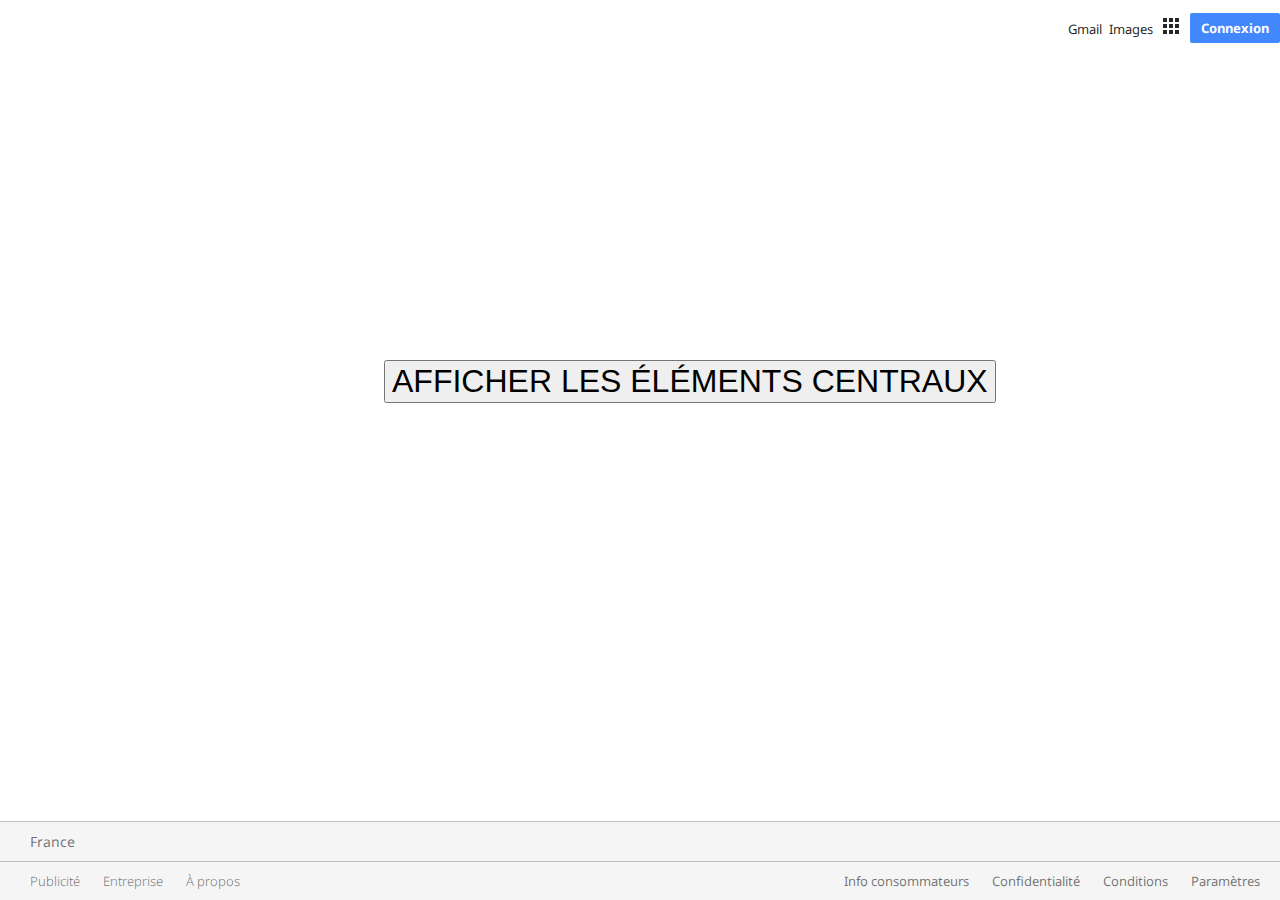
<file: index.html>
<!DOCTYPE html>
<html>

    <head>
        <meta charset="utf-8" />
          <link rel="stylesheet" href="style.css" />
          <link href="https://fonts.googleapis.com/css?family=Noto+Sans" rel="stylesheet">
        <title>Google</title>
    </head>
  <body>

<header class="Top">

          <div id="conteneurheader">

    <div class="elementheader1">
      <a href="https://mail.google.com/mail/?tab=wm"> Gmail</a>
    </div>
    <div class="bl"> _ </div>
    <div class="elementheader2">
      <a href="https://www.google.fr/imghp?hl=fr&tab=wi">Images</a>
    </div>
    <div class="bl"> _ </div>
    <div class="elementheader">
      <span hover=opacity 1>
      <a href="https://myaccount.google.com/utm_source=OGB&utm_medium=app">
      </span>
      <img src="buttonheader.png" title="Applications Google">
      </a>
    </div>
    <div class="bl"> _ </div>
    <a href="https://accounts.google.com/ServiceLogin">
      <p><div class="headerconnexion">Connexion</div>
      </p>
    </a>
    </div>
</header>

<div id="myDIV" style="display:none;" class="answer_list">


<div id="conteneur">


        <div id="image">
      <img src="logo.png" />
      </div>

      <div class="recherche">
      <form id="search_bar" action="" class="formulaire">
      <input id="url" value="" class="champ" type="text"/>
      </form>
      </div>

      <div class="xy">
          <div class="button">
            <button id="btn">Recherche Google</button>
            </div>
            <div class="button2">
              <button>J'ai de la chance</button>
              </div>
            </div>

</div>
</div>

<footer class="Bas">

      <div class="France">France</div>
      <div class="Basgal">

        <div class="Basg">
          <a class="Mots" href="https://www.google.fr/intl/fr_fr/ads/?subid=ww-ww-et-g-awa-a-g_hpafoot1_1!o2&utm_source=google.com&utm_medium=referral&utm_campaign=google_hpafooter&fg=1">Publicité</a>
          <a class="Mots" href="https://www.google.fr/services/?subid=ww-ww-et-g-awa-a-g_hpbfoot1_1!o2&utm_source=google.com&utm_medium=referral&utm_campaign=google_hpbfooter&fg=1#?modal_active=none">Entreprise</a>
          <a class="Mots" href="https://www.google.fr/intl/fr_fr/about/?utm_source=google.com&utm_medium=referral&utm_campaign=hp-footer&fg=1"> À propos</a></div>

        <div class="Basd">
          <a class="Mots" href="https://support.google.com/websearch/answer/7585859?p=fr_consumer_info&hl=fr&fg=1&visit_id=0-636584470922636921-2112722396&rd=1">Info consommateurs</a>
            <a class="Mots" href="https://policies.google.com/privacy?hl=fr&gl=fr"> Confidentialité</a>
            <a class="Mots" href="https://www.google.fr/intl/fr_fr/policies/terms/?fg=1"> Conditions </a>
            <a class="Mots" href="">Paramètres</a>

          </div>
        </div>
</footer>


<button id="BB" type="button" name="answer" onclick="ShowDiv()" >AFFICHER LES ÉLÉMENTS CENTRAUX</button>




<script src="scripts/main.js"></script>

</body>
</html>
</file>
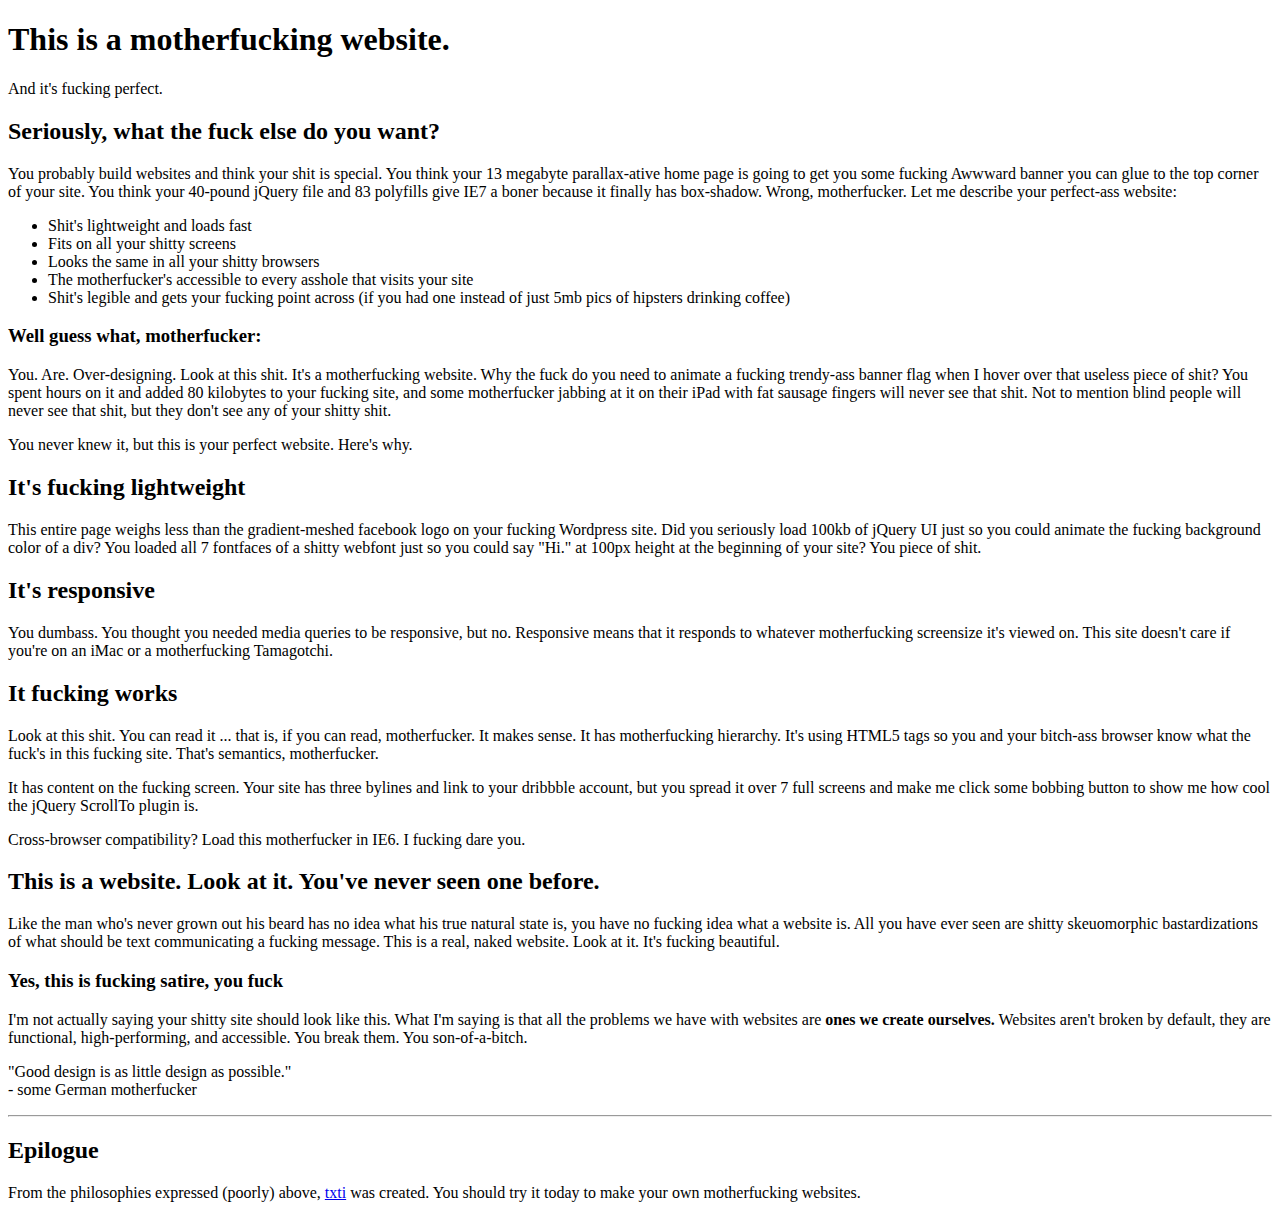
<file: bestmother.html>
<!DOCTYPE html>

<html>

    <head>

        <meta charset="utf-8" />

        <title>Motherfucking Website</title>

    </head>


    <body>
      <h1>This is a motherfucking website.</h1>
      <p>And it's fucking perfect.</p>
      <h2>Seriously, what the fuck else do you want?</h2>
      <p>You probably build websites and think your shit is special. You think
        your 13 megabyte parallax-ative home page is going to get you some fucking
        Awwward banner you can glue to the top corner of your site. You think your 40-pound jQuery
        file and 83 polyfills give IE7 a boner because it finally has box-shadow. Wrong, motherfucker. Let me describe your perfect-ass website:</p>

        <ul>
          <li>Shit's lightweight and loads fast</li>
          <li>Fits on all your shitty screens</li>
          <li>Looks the same in all your shitty browsers</li>
          <li>The motherfucker's accessible to every asshole that visits your site</li>
          <li>Shit's legible and gets your fucking point across (if you had one instead of just 5mb pics of hipsters drinking coffee)</li>
        </ul>
        <h3>Well guess what, motherfucker:</h3>
        <p>You. Are. Over-designing. Look at this shit. It's a motherfucking website. Why the fuck do you need to animate a fucking trendy-ass
          banner flag when I hover over that useless piece of shit? You spent hours on it and added 80 kilobytes to your fucking site, and some motherfucker
           jabbing at it on their iPad with fat sausage fingers will never see that shit. Not to mention blind people will never see that shit, but they don't
           see any of your shitty shit.</p>
           <p>You never knew it, but this is your perfect website. Here's why.</p>
           <h2>It's fucking lightweight</h2>
           <p>This entire page weighs less than the gradient-meshed facebook logo on your fucking Wordpress site. Did you seriously load 100kb of jQuery UI just
              so you could animate the fucking background color of a div? You loaded all 7 fontfaces of a shitty webfont just so you could say "Hi." at 100px height
               at the beginning of your site? You piece of shit.</p>
               <h2>It's responsive</h2>
               <p>You dumbass. You thought you needed media queries to be responsive, but no. Responsive means that it responds to whatever motherfucking screensize
                  it's viewed on. This site doesn't care if you're on an iMac or a motherfucking Tamagotchi.</p>
                  <h2>It fucking works</h2>
               <p>Look at this shit. You can read it ... that is, if you can read, motherfucker. It makes sense. It has motherfucking hierarchy. It's using HTML5 tags so you and your bitch-ass browser know what the fuck's in this fucking site. That's semantics, motherfucker.</p>
               <p>It has content on the fucking screen. Your site has three bylines and link to your dribbble account, but you spread it over 7 full screens and make me click some bobbing button to show me how cool the jQuery ScrollTo plugin is.</p>
               <p>Cross-browser compatibility? Load this motherfucker in IE6. I fucking dare you.</p>
               <h2>This is a website. Look at it. You've never seen one before.</h2>
              <p>Like the man who's never grown out his beard has no idea what his true natural state is, you have no fucking idea what a website is. All you have ever seen are shitty skeuomorphic bastardizations of what should be text communicating a fucking message. This is a real, naked website. Look at it. It's fucking beautiful.</p>
              <h3>Yes, this is fucking satire, you fuck</h3>
              <p>I'm not actually saying your shitty site should look like this. What I'm saying is that all the problems we have with websites are <strong>ones we create ourselves.</strong> Websites aren't broken by default, they are functional, high-performing, and accessible. You break them. You son-of-a-bitch.</p>
              <p>"Good design is as little design as possible." <br />
- some German motherfucker
</p>
<hr>
<h2>Epilogue</h2>
<p>From the philosophies expressed (poorly) above, <a href="http://txti.es/">txti</a> was created. You should try it today to make your own motherfucking websites.</p>
        


    </body>


</html>
</file>
<file: style.css>
.Top
  {
margin-bottom: 10%;
margin-left: auto;

  }
header a{
  text-decoration:underline;
}
#conteneurheader

{
  font-family: 'Noto Sans', sans-serif;
  display: flex;
  flex-direction: row;
  justify-content: flex-end;
  align-items: center;
}
header a{

  color: rgba(0,0,0,0.87);
  display:inline-block;
  font-family: 'Noto Sans', sans-serif;
  font-size: 13px
}
header a p{color:white;}

header a:link
{
  text-decoration: none;
}


header a:hover
{
text-decoration: underline;
}
.headerconnexion
{
display:inline-block;
text-emphasis-color: white;
padding: 6px 0 6px 0;
color: white;
font-family: 'Noto Sans', sans-serif;
font-size: 13px;
font-weight: 700;
background: #4387FD;
border-radius:2px;
width:90px;
border:none;
text-align: center;
cursor:default;
}
.headerconnexion:active
{
  color: white;
background: blue;
}

.bl
{
  color:white;
}

.elementheader:hover
{
  opacity: 0.5
}


}
.elementheader1
{
color:rgba(0,0,0,0.87);
text-decoration:none;}


.elementheader2
{
color:rgba(0,0,0,0.87);
text-decoration:none;
}

body{
margin:0;}

#conteneur{
  display: flex;
  align-items:center;
  flex-direction: column;
  position: static;
  justify-content: center;

}
.button{
  padding:15px 0 25px 5px;
	font:bold 25px;
  font-family: 'Noto Sans', sans-serif;
	color:#555;

  display: flex;
  justify-content: space-around;
}

.button2{
  padding:15px 0 25px 5px;
	font:bold 25px;
  font-family: 'Noto Sans', sans-serif;
	color:#555;
  display: flex;
  justify-content: space-around;
}

.xy{
  display: flex;

}

.formulaire{
 display:inline-block;
 display: flex;
 justify-content: center;
 box-shadow: 1px 1px 1px grey;
}
.formulaire .champ{
 width:600px;
 height:35px;
}

footer{
background-color: #f5f5f5;
position:absolute;
bottom:0;
width:100%;
height:auto;
border-top: 0.5px #C0C0C0 solid;
}

a{ color:inherit;
  text-decoration: none;
}
a:hover {
  text-decoration: underline;
}


hr {border: 0.5px solid #DCDCDC}

#BB{
  position: fixed;
  top: 40%;
  left: 30%;
font-size: 2em;}

.France{
  font-family: 'Noto Sans', sans-serif;
  color: rgba(0,0,0,0.541176);
  font-size: 14px;
  margin-left: 30px;
  padding-bottom: 10px;
  padding-top: 10px;
}

.Basg{
  color: rgba(0,0,0,0.541176);
  font-size: 13px;
  font-weight:300;
  margin-left: 15px;
  padding-left: 15px;
}

.Basd{
  font-family: 'Noto Sans', sans-serif;
  color: rgba(0,0,0,0.541176);
  font-size: 13px;
  margin-left: 15px;
}

.Basgal{
  font-family: 'Noto Sans', sans-serif;
  background-color: #f5f5f5;
  border-top: 0.5px #C0C0C0 solid;
  display: flex;
  justify-content: space-between;
  padding-top: 10px;
  padding-bottom: 10px;
}

.Mots{
  padding-right: 20px;
}
</file>
